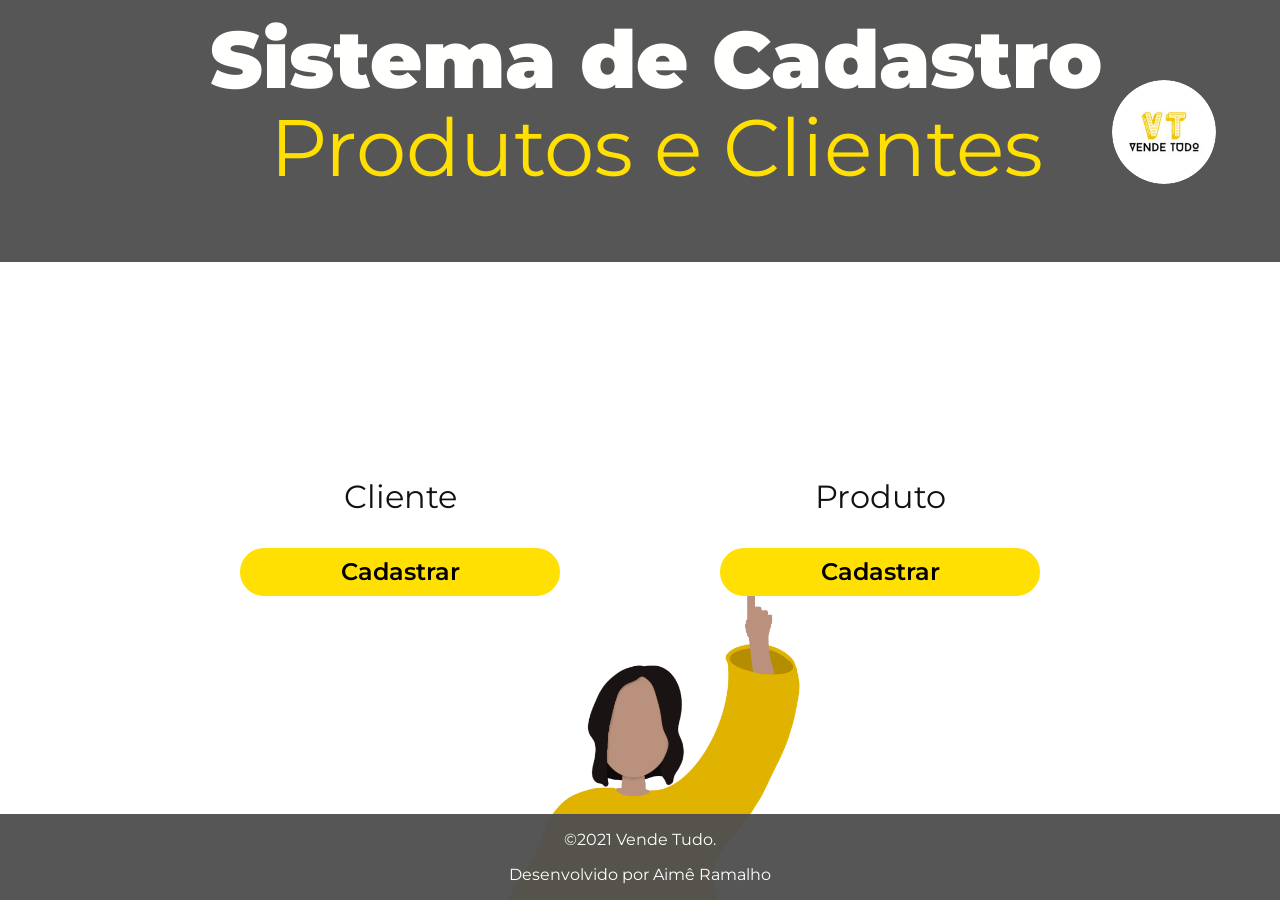
<file: index.html>
<!DOCTYPE html>
<html lang="pt-br">
  <head>
    <meta charset="UTF-8" />
    <meta http-equiv="X-UA-Compatible" content="IE=edge" />
    <meta name="viewport" content="width=device-width, initial-scale=1.0" />
    <title>Cadastro Vende Tudo</title>
    <link rel="stylesheet" href="style.css" />
    <link rel="preconnect" href="https://fonts.googleapis.com" />
    <link rel="preconnect" href="https://fonts.gstatic.com" crossorigin />
    <link
      href="https://fonts.googleapis.com/css2?family=Montserrat:wght@200;400;600;800;900&display=swap"
      rel="stylesheet"
    />
  </head>
  <body>
    <header id="headerbox">
      <div id="titlebox">
        <div class="container">
          <img id="logo" src="assets/img/logo_size.jpg" alt="Logo Vende Tudo" />
          <h1>Sistema de Cadastro <br /><span>Produtos e Clientes</span></h1>
        </div>
      </div>
    </header>
    <div class="container">
      <div class="registration">
        <section id="customer-registration">
          <p>Cliente</p>
          <button
            id="add-customer"
            type="button"
            onClick="openModal('modal-customer')"
          >
            Cadastrar
          </button>
        </section>
        <section id="product-registration">
          <p>Produto</p>
          <button
            id="add-product"
            type="button"
            onClick="openModal('modal-product')"
          >
            Cadastrar
          </button>
        </section>
      </div>
    </div>
    <div id="modal-customer" class="modal hide">
      <div class="modal-container">
        <button class="close-modal" onClick="closeModal('modal-customer')">
          X
        </button>

        <form id="customer-form">
          <h2 id="customer">Cadatre o Cliente</h2>

          <input required id="name" type="text" placeholder="Nome do cliente" />
          <input
            required
            id="email"
            type="email"
            placeholder="E-mail do cliente"
          />
          <input
            required
            id="tel"
            type="tel"
            placeholder="Telefone do cliente"
          />
          <input
            required
            id="address"
            type="text"
            placeholder="Endereço do cliente"
          />
          <input required id="cpf" type="text" placeholder="CPF do cliente" />
          <button id="send-customer" type="button" onClick="saveCustomer()">
            Cadastrar
          </button>
        </form>
      </div>
    </div>
    <div id="modal-product" class="modal hide">
      <div class="modal-container">
        <button class="close-modal" onClick="closeModal('modal-product')">
          X
        </button>

        <form id="product-form">
          <h2 id="product">Cadatre o produto</h2>

          <input required id="id" type="text" placeholder="Id do produto" />
          <input
            required
            id="product-name"
            type="name"
            placeholder="Nome do produto"
          />
          <input required id="tag" type="text" placeholder="Tipo do produto" />
          <input
            required
            id="amount"
            type="number"
            placeholder="Quantidade do produto"
          />
          <button id="send-product" type="button" onClick="saveProduct()">
            Cadastrar
          </button>
        </form>
      </div>
    </div>
    <img
      class="image"
      src="assets/img/pointing.png"
      alt="ilustração de mulher apontanto para cima"
    />
    <footer>
      <p>©2021 Vende Tudo.</p>
      <p>Desenvolvido por Aimê Ramalho</p>
    </footer>
  </body>
  <script type="text/javascript" src="script.js"></script>
</html>
</file>
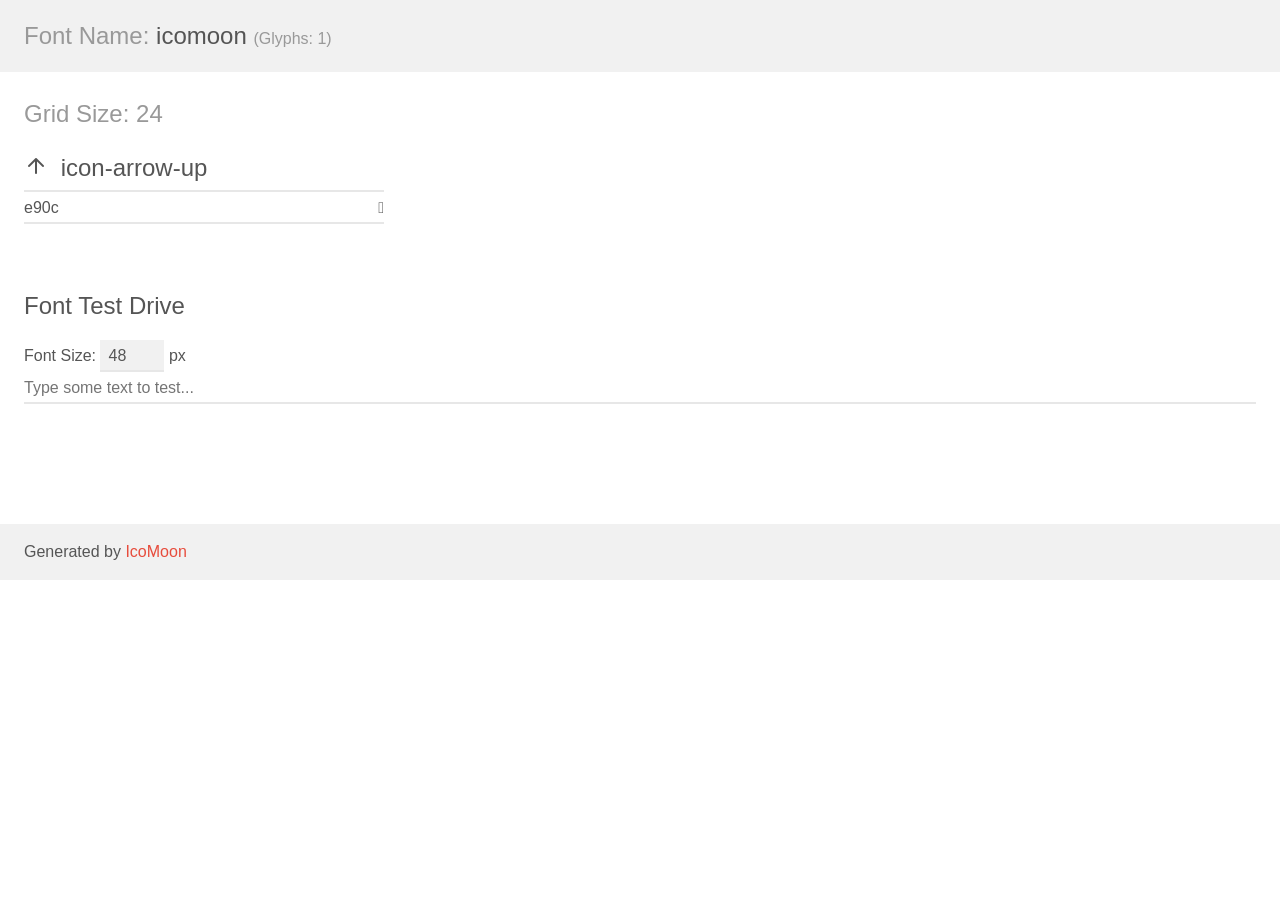
<file: assets/demo.html>
<!doctype html>
<html>
<head>
    <meta charset="utf-8">
    <title>IcoMoon Demo</title>
    <meta name="description" content="An Icon Font Generated By IcoMoon.io">
    <meta name="viewport" content="width=device-width, initial-scale=1">
    <link rel="stylesheet" href="demo-files/demo.css">
    <link rel="stylesheet" href="style.css"></head>
<body>
    <div class="bgc1 clearfix">
        <h1 class="mhmm mvm"><span class="fgc1">Font Name:</span> icomoon <small class="fgc1">(Glyphs:&nbsp;1)</small></h1>
    </div>
    <div class="clearfix mhl ptl">
        <h1 class="mvm mtn fgc1">Grid Size: 24</h1>
        <div class="glyph fs1">
            <div class="clearfix bshadow0 pbs">
                <span class="icon-arrow-up"></span>
                <span class="mls"> icon-arrow-up</span>
            </div>
            <fieldset class="fs0 size1of1 clearfix hidden-false">
                <input type="text" readonly value="e90c" class="unit size1of2" />
                <input type="text" maxlength="1" readonly value="&#xe90c;" class="unitRight size1of2 talign-right" />
            </fieldset>
            <div class="fs0 bshadow0 clearfix hidden-true">
                <span class="unit pvs fgc1">liga: </span>
                <input type="text" readonly value="" class="liga unitRight" />
            </div>
        </div>
    </div>

    <!--[if gt IE 8]><!-->
    <div class="mhl clearfix mbl">
        <h1>Font Test Drive</h1>
        <label>
            Font Size: <input id="fontSize" type="number" class="textbox0 mbm"
            min="8" value="48" />
            px
        </label>
        <input id="testText" type="text" class="phl size1of1 mvl"
        placeholder="Type some text to test..." value=""/>
        <div id="testDrive" class="icon-" style="font-family: icomoon">&nbsp;
        </div>
    </div>
    <!--<![endif]-->
    <div class="bgc1 clearfix">
        <p class="mhl">Generated by <a href="https://icomoon.io/app">IcoMoon</a></p>
    </div>

    <script src="demo-files/demo.js"></script>
</body>
</html>
</file>
<file: style.css>
html {
  scroll-behavior: smooth;
}

body {
  background-color: #fff;
  font-family: 'Montserrat', sans-serif;
  margin: 0;
}

#logo {
  border-radius: 50%;
  width: 6.5rem;
  position: absolute;
  top: 4rem;
  right: -5rem;
  clip-path: circle();
}
.container {
  width: 60rem;
  margin: 0 auto;
  position: relative;
}

#headerbox {
  position: fixed;
  top: 0;
  width: 100%;
}

#titlebox {
  background-color: #505050f5;
  width: 100%;
  padding: 1rem;
}

h1,
#titlebox span {
  font-size: 5rem;
  text-align: center;
  line-height: 5.5rem;
}

h1 {
  margin-top: 0;
  color: #fffffe;
  font-weight: 900;
}

h2 {
  color: rgb(19, 18, 18);
  font-weight: 900;
}

#titlebox span {
  color: #ffe002;
  font-weight: 400;
  text-shadow: none;
}

p {
  color: rgb(19, 18, 18);
  font-family: 'Montserrat', sans-serif;
  text-align: center;
}
.registration p {
  font-size: 2rem;
}

.registration {
  margin-top: 20rem;
  display: flex;
  flex-direction: row;
  align-items: center;
  justify-content: space-around;
  height: 25rem;
}

button {
  font-size: 1.5rem;
  font-weight: 600;
  width: 20rem;
  height: 3rem;
  border: none;
  box-sizing: border-box;
  cursor: pointer;
  font-family: 'Montserrat', sans-serif;
  border-radius: 2rem;
  background-color: #ffe002;
}

.hide {
  display: none;
}

.modal-container {
  width: 50rem;
  margin: 0 auto;
  background: rgb(167, 167, 167);
  border-radius: 2rem;
  position: relative;
  top: 50%;
  transform: translateY(-50%);
}

.modal {
  position: fixed;
  top: 0;
  left: 0;
  z-index: 1;
  background-color: rgba(0, 0, 0, 0.9);
  width: 100%;
  height: 100%;
}

.close-modal {
  font-size: 1.5rem;
  font-weight: 600;
  width: 3rem;
  height: 3rem;
  border: none;
  border-radius: 50%;
  box-sizing: border-box;
  background-color: #ffe002;
  cursor: pointer;
  position: absolute;
  margin-top: 0;
  top: 1rem;
  left: 1rem;
}

form {
  margin: 0 auto 1.5rem;
  display: flex;
  flex-direction: column;
  align-items: center;
  padding: 1rem;
}

input {
  background-color: #fff;
  border: none;
  box-sizing: border-box;
  color: #000;
  padding-left: 1rem;
  height: 3rem;
  font-size: 1.2rem;
  width: 15rem;
  border-radius: 2rem;
  margin-bottom: 1rem;
}

input:focus,
input:active {
  outline: none;
  box-shadow: none;
}

.image {
  width: 20rem;
  position: fixed;
  z-index: -1;
  bottom: 0;
  left: 50%;
  transform: translateX(-50%);
}
footer {
  position: fixed;
  bottom: 0;
  text-align: center;
  width: 100%;
  background: #505050f5;
}

footer p {
  color: #fff;
}
</file>
<file: assets/demo-files/demo.css>
body {
  padding: 0;
  margin: 0;
  font-family: sans-serif;
  font-size: 1em;
  line-height: 1.5;
  color: #555;
  background: #fff;
}
h1 {
  font-size: 1.5em;
  font-weight: normal;
}
small {
  font-size: .66666667em;
}
a {
  color: #e74c3c;
  text-decoration: none;
}
a:hover, a:focus {
  box-shadow: 0 1px #e74c3c;
}
.bshadow0, input {
  box-shadow: inset 0 -2px #e7e7e7;
}
input:hover {
  box-shadow: inset 0 -2px #ccc;
}
input, fieldset {
  font-family: sans-serif;
  font-size: 1em;
  margin: 0;
  padding: 0;
  border: 0;
}
input {
  color: inherit;
  line-height: 1.5;
  height: 1.5em;
  padding: .25em 0;
}
input:focus {
  outline: none;
  box-shadow: inset 0 -2px #449fdb;
}
.glyph {
  font-size: 16px;
  width: 15em;
  padding-bottom: 1em;
  margin-right: 4em;
  margin-bottom: 1em;
  float: left;
  overflow: hidden;
}
.liga {
  width: 80%;
  width: calc(100% - 2.5em);
}
.talign-right {
  text-align: right;
}
.talign-center {
  text-align: center;
}
.bgc1 {
  background: #f1f1f1;
}
.fgc1 {
  color: #999;
}
.fgc0 {
  color: #000;
}
p {
  margin-top: 1em;
  margin-bottom: 1em;
}
.mvm {
  margin-top: .75em;
  margin-bottom: .75em;
}
.mtn {
  margin-top: 0;
}
.mtl, .mal {
  margin-top: 1.5em;
}
.mbl, .mal {
  margin-bottom: 1.5em;
}
.mal, .mhl {
  margin-left: 1.5em;
  margin-right: 1.5em;
}
.mhmm {
  margin-left: 1em;
  margin-right: 1em;
}
.mls {
  margin-left: .25em;
}
.ptl {
  padding-top: 1.5em;
}
.pbs, .pvs {
  padding-bottom: .25em;
}
.pvs, .pts {
  padding-top: .25em;
}
.unit {
  float: left;
}
.unitRight {
  float: right;
}
.size1of2 {
  width: 50%;
}
.size1of1 {
  width: 100%;
}
.clearfix:before, .clearfix:after {
  content: " ";
  display: table;
}
.clearfix:after {
  clear: both;
}
.hidden-true {
  display: none;
}
.textbox0 {
  width: 3em;
  background: #f1f1f1;
  padding: .25em .5em;
  line-height: 1.5;
  height: 1.5em;
}
#testDrive {
  display: block;
  padding-top: 24px;
  line-height: 1.5;
}
.fs0 {
  font-size: 16px;
}
.fs1 {
  font-size: 24px;
}
</file>
<file: assets/style.css>
@font-face {
  font-family: 'icomoon';
  src:  url('fonts/icomoon.eot?7isl8q');
  src:  url('fonts/icomoon.eot?7isl8q#iefix') format('embedded-opentype'),
    url('fonts/icomoon.ttf?7isl8q') format('truetype'),
    url('fonts/icomoon.woff?7isl8q') format('woff'),
    url('fonts/icomoon.svg?7isl8q#icomoon') format('svg');
  font-weight: normal;
  font-style: normal;
  font-display: block;
}

[class^="icon-"], [class*=" icon-"] {
  /* use !important to prevent issues with browser extensions that change fonts */
  font-family: 'icomoon' !important;
  speak: never;
  font-style: normal;
  font-weight: normal;
  font-variant: normal;
  text-transform: none;
  line-height: 1;

  /* Better Font Rendering =========== */
  -webkit-font-smoothing: antialiased;
  -moz-osx-font-smoothing: grayscale;
}

.icon-arrow-up:before {
  content: "\e90c";
}
</file>
